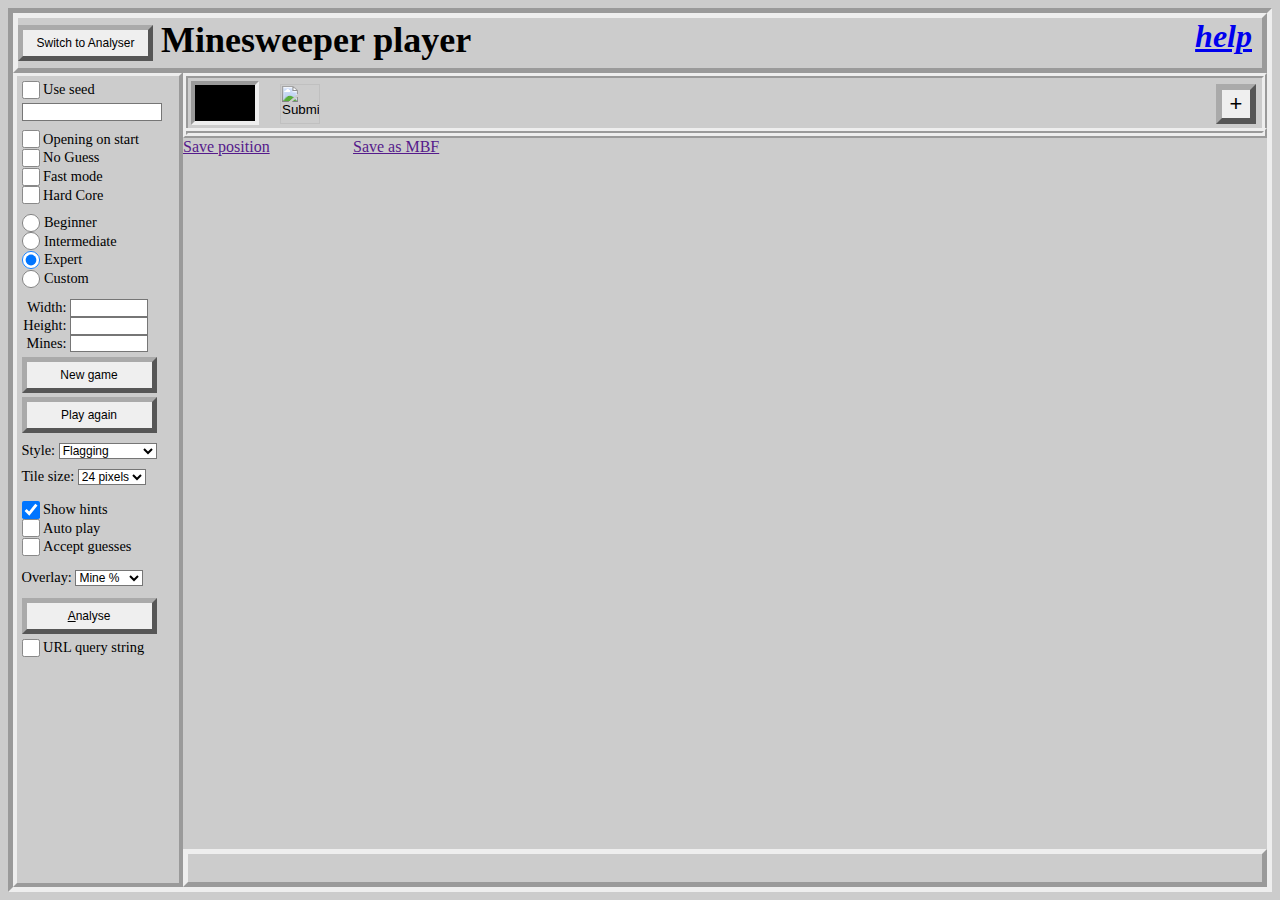
<file: DDT.html>
<!DOCTYPE html>
<html>
<head>
  <meta http-equiv="refresh" content="0; URL='https://whitelilydev.github.io/JSMinesweeper_D/index.html?board=10x7x15&analysis=akahaaapYR'" />
</head>
<body>
</body>
</html>
</file>
